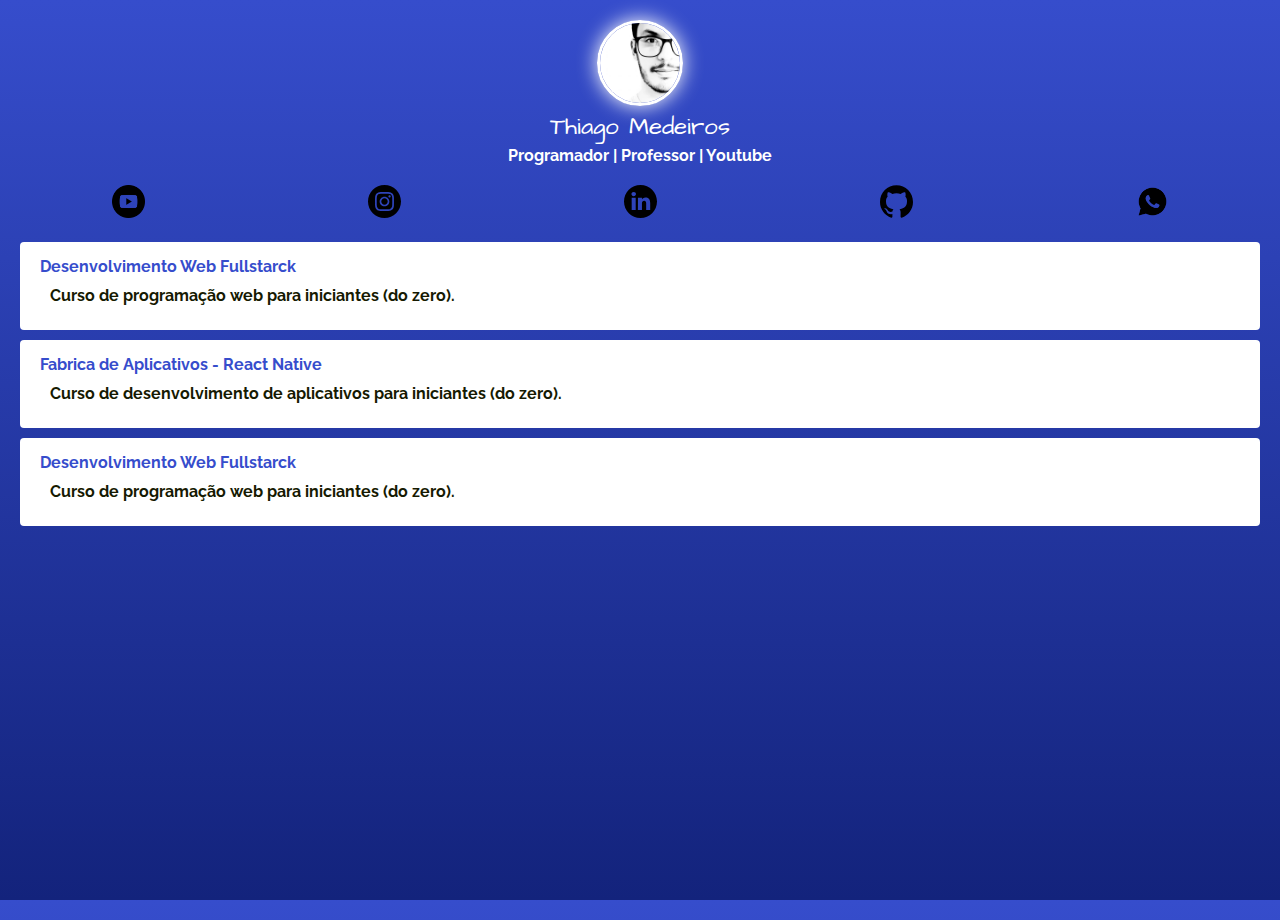
<file: index.html>
<!DOCTYPE html>
<html lang="en">
<head>
    <meta charset="UTF-8">
    <meta http-equiv="X-UA-Compatible" content="IE=edge">
    <meta name="viewport" content="width=device-width, initial-scale=1.0">
    <title>Linktree</title>

    <link href="https://fonts.googleapis.com/css2?family=Architects+Daughter&family=PT+Sans+Narrow:wght@700&family=Raleway&display=swap" rel="stylesheet">

    <link rel="preconnect" href="https://fonts.googleapis.com">
    <link rel="preconnect" href="https://fonts.gstatic.com" crossorigin>
    
    <link rel="stylesheet" href="css/style.css">

    <!-- Global site tag (gtag.js) - Google Analytics -->
    <script async src="https://www.googletagmanager.com/gtag/js?id=G-4FDG2MGND0"></script>
    <script>
    window.dataLayer = window.dataLayer || [];
    function gtag(){dataLayer.push(arguments);}
    gtag('js', new Date());

    gtag('config', 'G-4FDG2MGND0');
    </script>

</head>
<body>
    <div class="profile">
    <img src="img/thiago.jpg" alt="Thiago" class="avatar">
    <h1>Thiago Medeiros</h1>
    <h2>Programador | Professor | Youtube</h2>
    </div>

    <ul class="social">
        <li>
            <a href="">
              <img src="img/youtube.png" alt="Youtube">  
            </a>
        </li>
        <li>
            <a href="">
                <img src="img/insta.svg" alt="insta">  
              </a>

        </li>
        <li>
            <a href="">
              <img src="img/linkedin.svg" alt="linkedin">  
            </a>
            
        </li>
        <li>
            <a href="">
              <img src="img/github.svg" alt="github">  
            </a>
            
        </li>
        <li>
            <a href="">
              <img src="img/whatsapp.png" alt="whatsapp">  
            </a>
            
        </li>
        
    </ul>

    <ul class="links-list">
      
        <li>
            <a href="">
                Desenvolvimento Web Fullstarck
               <span> Curso de programação web para iniciantes (do zero).</span>
            </a>
        </li>
        <li>
            <a href="">
                Fabrica de Aplicativos - React Native
                <span> Curso de desenvolvimento de aplicativos para iniciantes  (do zero).</span>
            </a>
        </li>
        <li>
            <a href="">
                Desenvolvimento Web Fullstarck
                <span> Curso de programação web para iniciantes (do zero).</span>
            </a>
        </li>
    </ul>

</body>
</html>
</file>
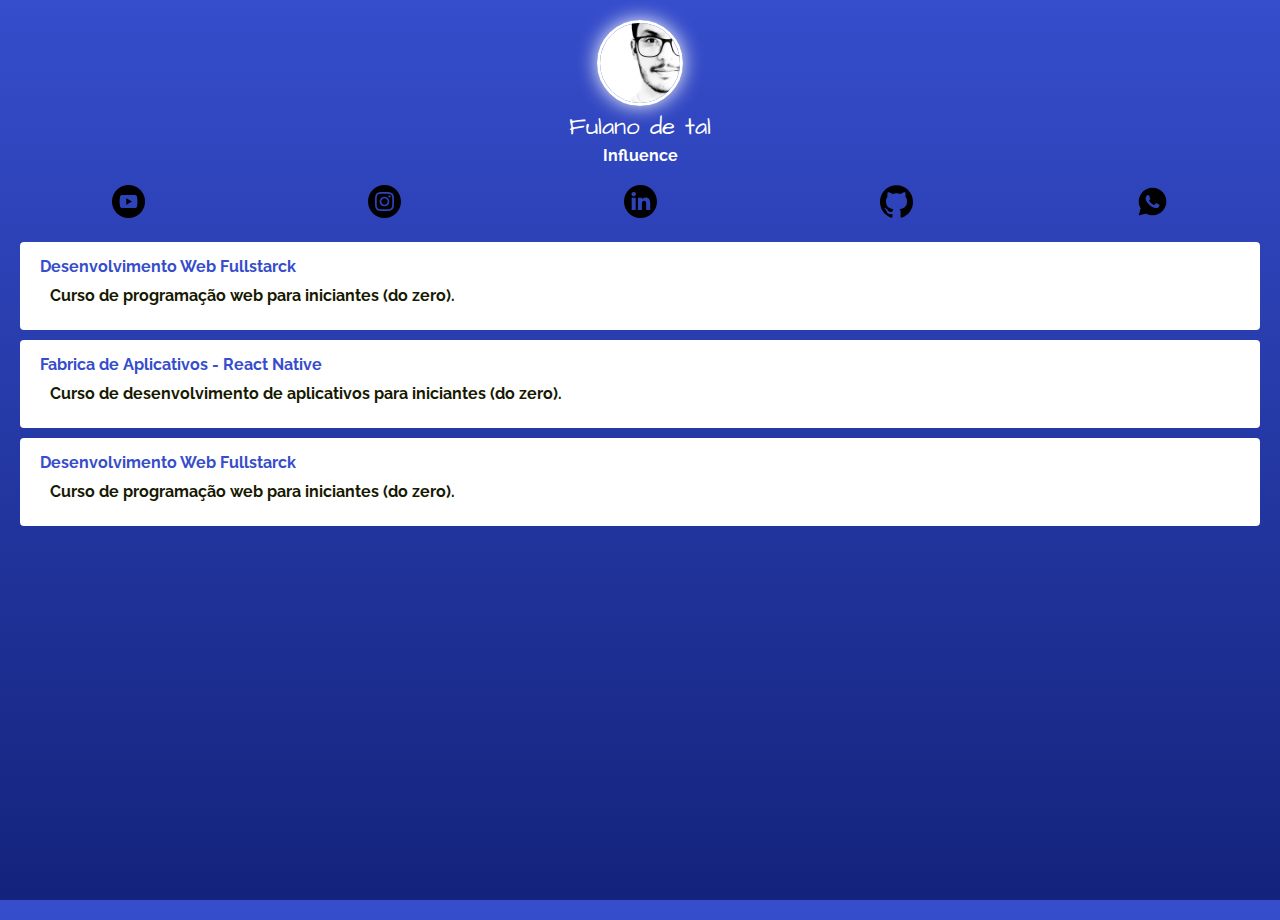
<file: linktree-fulano/index.html>
<!DOCTYPE html>
<html lang="en">
<head>
    <meta charset="UTF-8">
    <meta http-equiv="X-UA-Compatible" content="IE=edge">
    <meta name="viewport" content="width=device-width, initial-scale=1.0">
    <title>Linktree fulano</title>

    <link href="https://fonts.googleapis.com/css2?family=Architects+Daughter&family=PT+Sans+Narrow:wght@700&family=Raleway&display=swap" rel="stylesheet">

    <link rel="preconnect" href="https://fonts.googleapis.com">
    <link rel="preconnect" href="https://fonts.gstatic.com" crossorigin>
    
    <link rel="stylesheet" href="css/style.css">


</head>
<body>
    <div class="profile">
    <img src="img/thiago.jpg" alt="Thiago" class="avatar">
    <h1>Fulano de tal</h1>
    <h2>Influence</h2>
    </div>

    <ul class="social">
        <li>
            <a href="">
              <img src="img/youtube.png" alt="Youtube">  
            </a>
        </li>
        <li>
            <a href="">
                <img src="img/insta.svg" alt="insta">  
              </a>

        </li>
        <li>
            <a href="">
              <img src="img/linkedin.svg" alt="linkedin">  
            </a>
            
        </li>
        <li>
            <a href="">
              <img src="img/github.svg" alt="github">  
            </a>
            
        </li>
        <li>
            <a href="">
              <img src="img/whatsapp.png" alt="whatsapp">  
            </a>
            
        </li>
        
    </ul>

    <ul class="links-list">
      
        <li>
            <a href="">
                Desenvolvimento Web Fullstarck
               <span> Curso de programação web para iniciantes (do zero).</span>
            </a>
        </li>
        <li>
            <a href="">
                Fabrica de Aplicativos - React Native
                <span> Curso de desenvolvimento de aplicativos para iniciantes  (do zero).</span>
            </a>
        </li>
        <li>
            <a href="">
                Desenvolvimento Web Fullstarck
                <span> Curso de programação web para iniciantes (do zero).</span>
            </a>
        </li>
    </ul>

</body>
</html>
</file>
<file: css/style.css>
*{
    margin: 0;
    padding: 0;
}

html, body{
    height: 100%;
}

body{
    font-family: 'Raleway', sans-serif;
    color: white;
    background: rgb(54,77,204);
    background: linear-gradient(180deg, rgba(54,77,204,1) 0%, rgba(19,35,124,1) 100%);
}

.avatar{
    width: 80px;
    border-radius: 50px;
    border: 3px solid white;
    box-shadow: 0 0 20px white;

}
h1{
    font-family: 'Architects Daughter', cursive;
    font-weight: 100;
    font-size: 24px;
    margin-bottom: 2px;
}

h2{
   font-size: 16px; 
   
}

.profile{
    margin-top: 20px;
    text-align: center;   
}

.social{
    display: flex;
    justify-content: space-around;
    list-style: none;
    margin: 20px 0;

}
.social img {
width: 33px;

}

.links-list {
   list-style: none;
}

.links-list li {
    margin: 10px 20px;
}

.links-list li a {
    display: block;
    background: white;
    padding: 15px 20px;
    border-radius: 4px;
    text-decoration: none;
    color: rgb(54,77,204);
    font-weight: bold;
}

.links-list li a span {
    color: rgb(22, 26, 1);
    display: block;
    margin: 10px;
}
</file>
<file: linktree-fulano/css/style.css>
*{
    margin: 0;
    padding: 0;
}

html, body{
    height: 100%;
}

body{
    font-family: 'Raleway', sans-serif;
    color: white;
    background: rgb(54,77,204);
    background: linear-gradient(180deg, rgba(54,77,204,1) 0%, rgba(19,35,124,1) 100%);
}

.avatar{
    width: 80px;
    border-radius: 50px;
    border: 3px solid white;
    box-shadow: 0 0 20px white;

}
h1{
    font-family: 'Architects Daughter', cursive;
    font-weight: 100;
    font-size: 24px;
    margin-bottom: 2px;
}

h2{
   font-size: 16px; 
   
}

.profile{
    margin-top: 20px;
    text-align: center;   
}

.social{
    display: flex;
    justify-content: space-around;
    list-style: none;
    margin: 20px 0;

}
.social img {
width: 33px;

}

.links-list {
   list-style: none;
}

.links-list li {
    margin: 10px 20px;
}

.links-list li a {
    display: block;
    background: white;
    padding: 15px 20px;
    border-radius: 4px;
    text-decoration: none;
    color: rgb(54,77,204);
    font-weight: bold;
}

.links-list li a span {
    color: rgb(22, 26, 1);
    display: block;
    margin: 10px;
}
</file>
